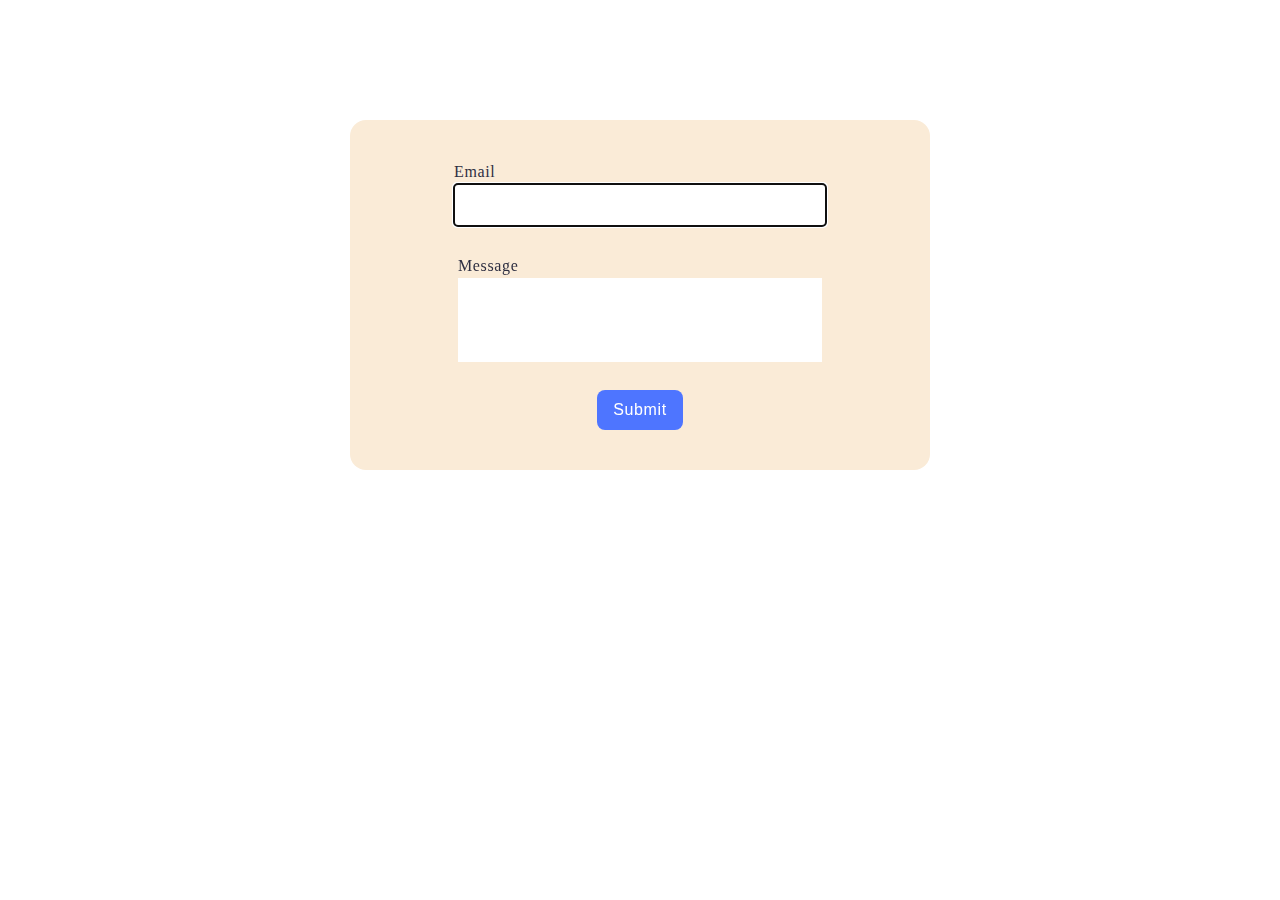
<file: src/2-form.html>
<!DOCTYPE html>
<html lang="en">
  <head>
    <meta charset="UTF-8" />
    <link rel="icon" type="image/svg+xml" href="/favicon.svg" />
    <meta name="viewport" content="width=device-width, initial-scale=1.0" />
    <title>Vanilla App Template</title>
    <link rel="stylesheet" href="./css/styles.css" />
  </head>
  <body>
    <form class="feedback-form" autocomplete="off">
      <label class="label">
        Email
        <input class="input" type="email" name="email" autofocus />
      </label>
      <label class="label">
        Message
        <textarea class="textarea" name="message" rows="8"></textarea>
      </label>
      <button class="btn" type="submit">Submit</button>
    </form>
    <script type="module" src="./js/2-form.js"></script>
  </body>
</html>
</file>
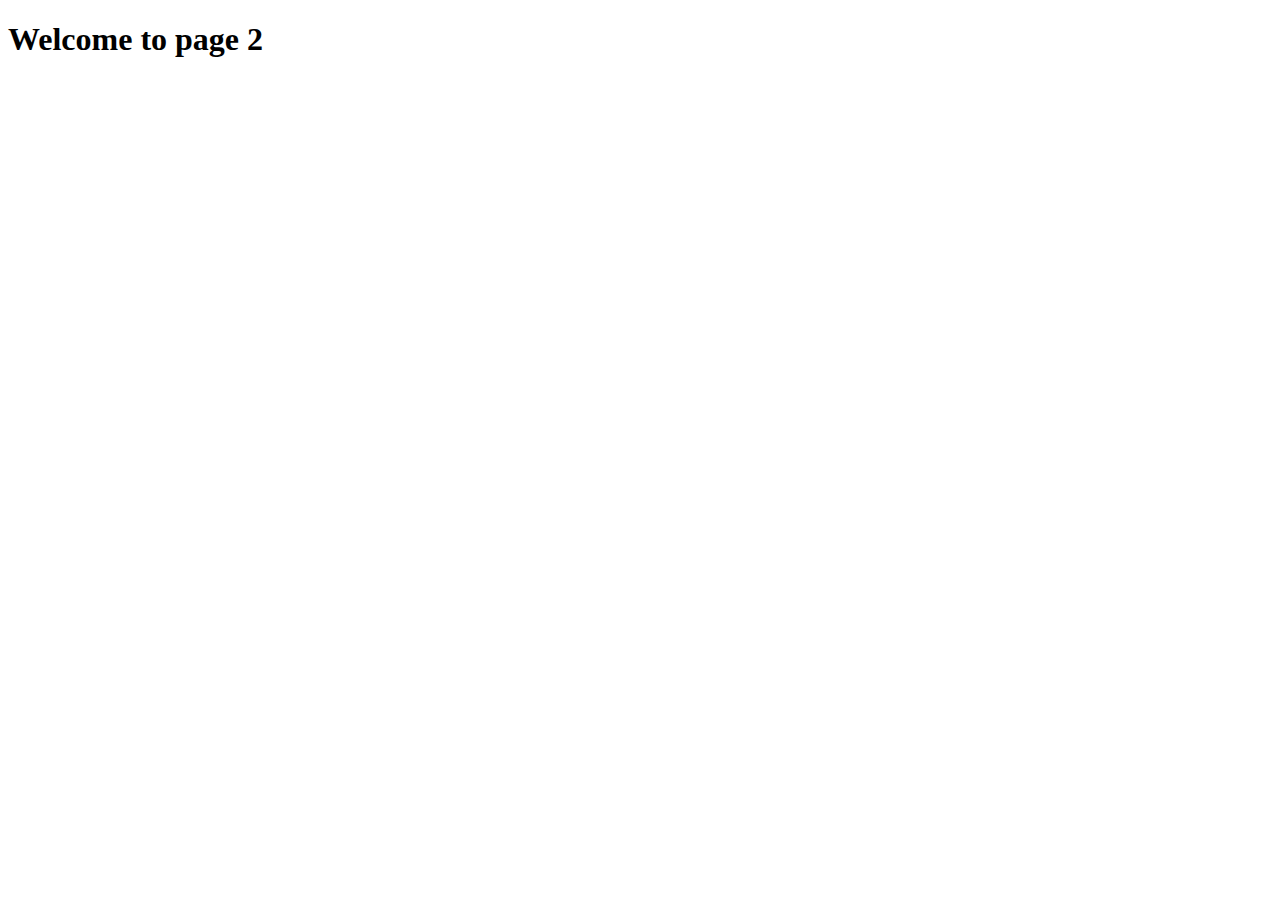
<file: src/page-2.html>
<!DOCTYPE html>
<html lang="en">
  <head>
    <meta charset="UTF-8" />
    <meta http-equiv="X-UA-Compatible" content="IE=edge" />
    <meta name="viewport" content="width=device-width, initial-scale=1.0" />
    <title>Page 2</title>
    <link rel="stylesheet" href="./css/styles.css" />
  </head>
  <body>
    <load
      src="./partials/header.html"
      icon-path="./img/sprite.svg#logo"
      highlight-act="active"
    />

    <main>
      <div class="container">
        <h1 class="main-title">
          <span class="main-title-gradient">Welcome</span> to page 2
        </h1>
        <load src="./partials/back-link.html" />
      </div>
    </main>

    <load src="./partials/footer.html" />
  </body>
</html>
</file>
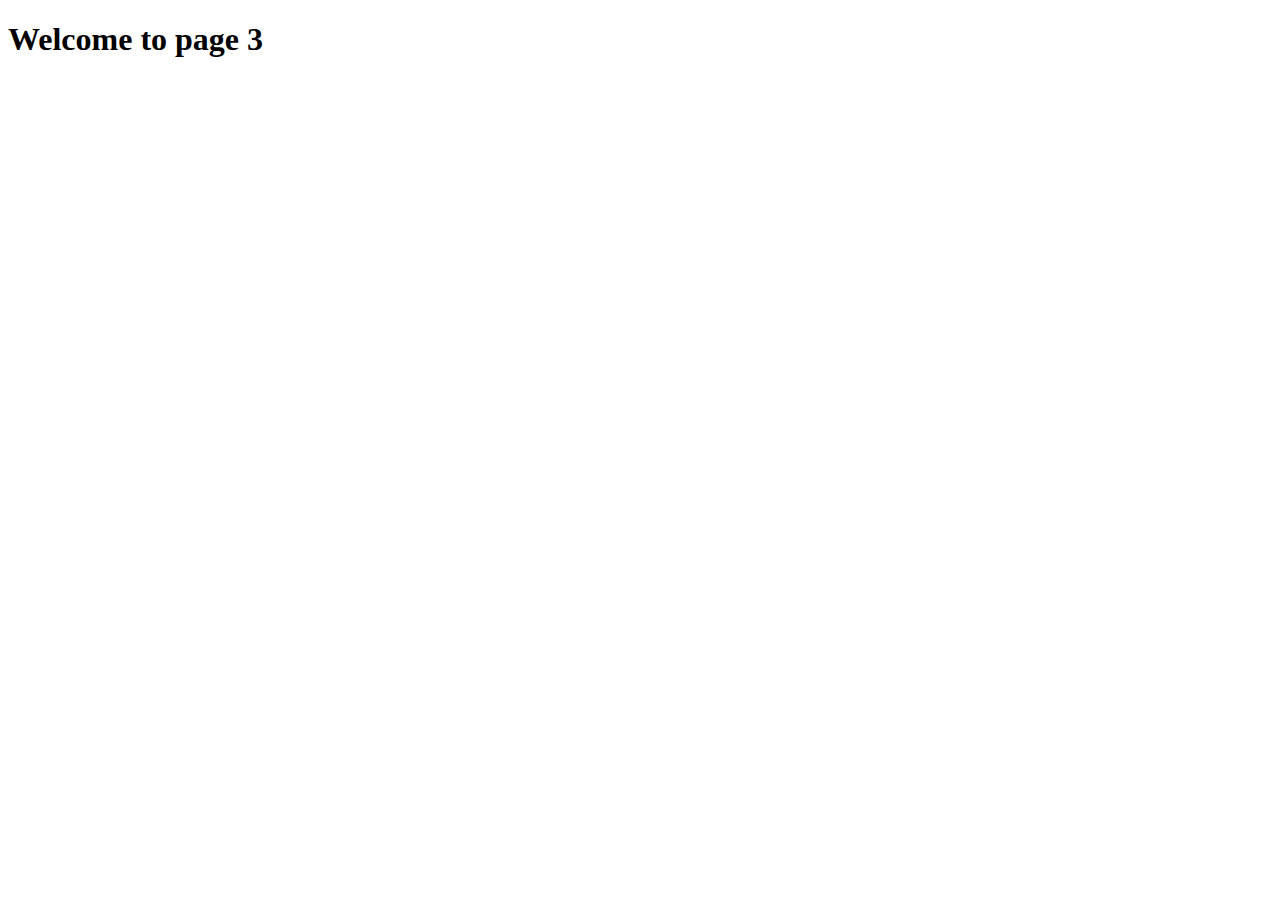
<file: src/page-3.html>
<!DOCTYPE html>
<html lang="en">
  <head>
    <meta charset="UTF-8" />
    <meta http-equiv="X-UA-Compatible" content="IE=edge" />
    <meta name="viewport" content="width=device-width, initial-scale=1.0" />
    <title>Page 3</title>
    <link rel="stylesheet" href="./css/styles.css" />
  </head>
  <body>
    <load
      src="./partials/header.html"
      icon-path="./img/sprite.svg#logo"
      highlight-curr="active"
    />

    <main>
      <div class="container">
        <h1 class="main-title">
          <span class="main-title-gradient">Welcome</span> to page 3
        </h1>
        <load src="./partials/back-link.html" />
      </div>
    </main>

    <load src="./partials/footer.html" />
  </body>
</html>
</file>
<file: src/css/styles.css>
.gallery {
  list-style: none;
  display: flex;
  flex-wrap: wrap;
  gap: 24px;
  padding: 0;
  margin: 120px auto;
  max-width: 1200px;
}

.list-item {
  flex: 0 1 calc((100% - 48px) / 3);
  margin: 0;
  padding: 0;
}

.gallery-image {
  width: 100%;
  height: 100%;
  max-height: 200px;
  object-fit: cover;
  display: block;
}
/* form */
.feedback-form {
  margin: 120px auto;
  display: flex;
  flex-direction: column;
  align-items: center;
  gap: 20px;
  background-color: antiquewhite;
  width: 500px;
  border-radius: 16px;
  padding: 40px;
}
.label {
  margin-bottom: 8px;
  font-weight: 400;
  font-size: 16px;
  line-height: 150%;
  letter-spacing: 0.04em;
  color: #2e2f42;
}
.input {
  display: block;
  width: 360px;
  height: 40px;
  padding-left: 10px;
  border-radius: 4px;
  border: transparent;
}
.textarea {
  display: block;
  resize: none;
  width: 360px;
  height: 80px;
  border: transparent;
}
.btn {
  max-width: 95px;
  border-radius: 8px;
  padding: 8px 16px;
  background-color: #4e75ff;
  border: transparent;
  font-weight: 500;
  font-size: 16px;
  line-height: 150%;
  letter-spacing: 0.04em;
  color: #fff;
  cursor: pointer;
}
</file>
